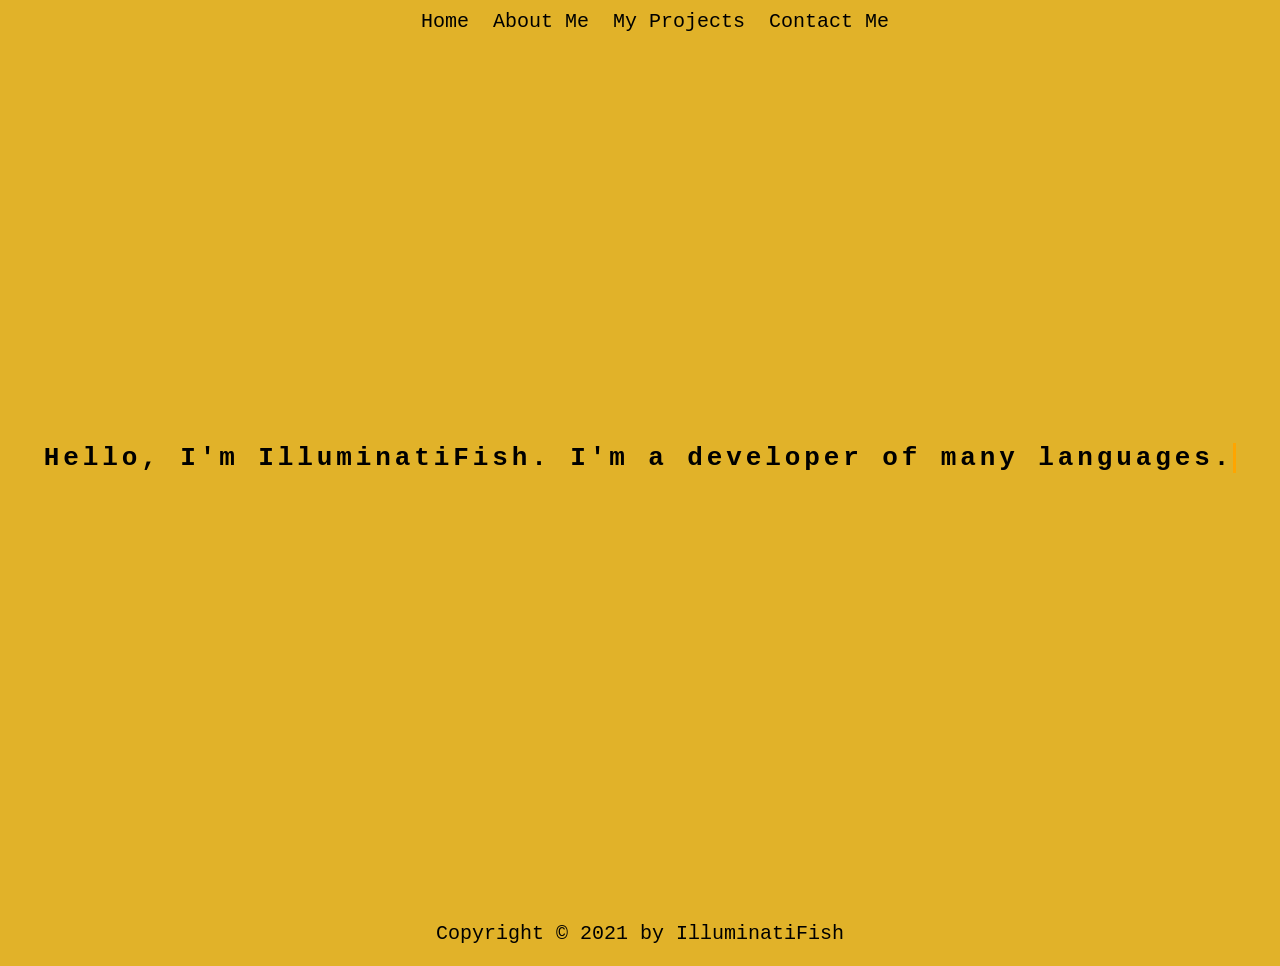
<file: index.html>
<!DOCTYPE html>
<html>
  <head>
    <link rel="stylesheet" href="index.css" />
    <link
      rel="shortcut icon"
      type="image/x-icon"
      href="https://avatars.githubusercontent.com/u/45714340?s=460&u=0a7f0fe3588b90f5ee18c28fff40295c64a98f2b&v=4"
    />
    <meta content="width=device-width, initial-scale=0.75" name="viewport" />
    <title>IlluminatiFish's Portfolio</title>
  </head>
  <body>
    <ul class="nav">
      <li><a href="/index.html">Home</a></li>
      <li><a href="/about/index.html">About Me</a></li>
      <li><a href="/projects/index.html">My Projects</a></li>
      <li><a href="/contact/index.html">Contact Me</a></li>
    </ul>
    <div id="splash-content">
      <div class="animation-divider">
        <div class="greeting-animation">
          <h1>Hello, I'm IlluminatiFish. I'm a developer of many languages.</h1>
        </div>
      </div>
    </div>

    <div id="footer">Copyright &copy; 2021 by IlluminatiFish</div>
  </body>
</html>
</file>
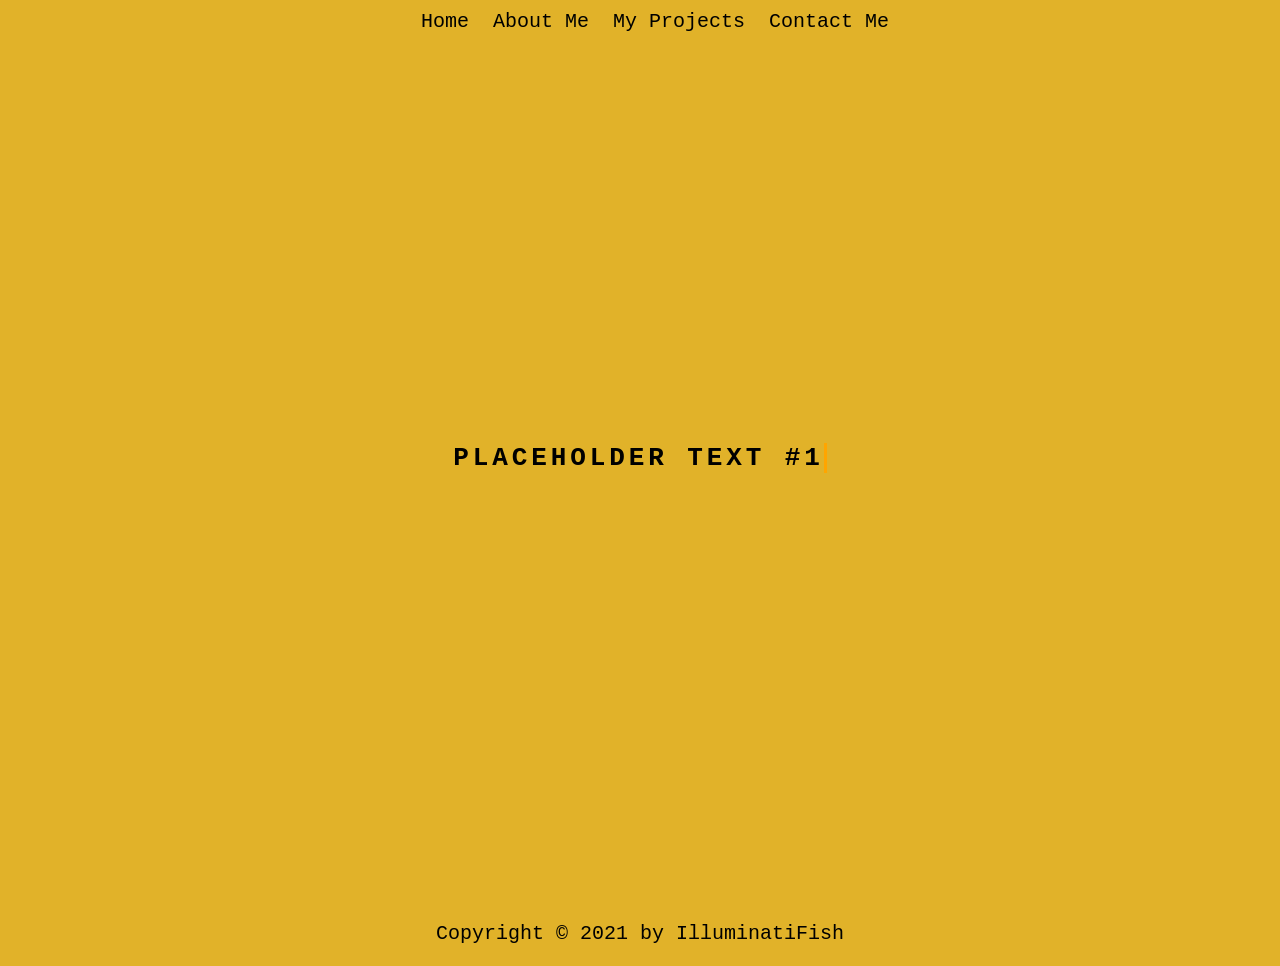
<file: about/index.html>
<!DOCTYPE html>
<html>
  <head>
    <link rel="stylesheet" href="index-styles.css" />
    <link
      rel="shortcut icon"
      type="image/x-icon"
      href="https://avatars.githubusercontent.com/u/45714340?s=460&u=0a7f0fe3588b90f5ee18c28fff40295c64a98f2b&v=4"
    />
    <meta content="width=device-width, initial-scale=0.75" name="viewport" />
    <title>IlluminatiFish's Portfolio</title>
  </head>
  <body>
    <ul class="nav">
      <li><a href="/index.html">Home</a></li>
      <li><a href="/about/index.html">About Me</a></li>
      <li><a href="/projects/index.html">My Projects</a></li>
      <li><a href="/contact/index.html">Contact Me</a></li>
    </ul>
    <div id="splash-content">
      <div class="animation-divider">
        <div class="greeting-animation">
          <h1>PLACEHOLDER TEXT #1</h1>
        </div>
      </div>
    </div>

    <div id="footer">Copyright &copy; 2021 by IlluminatiFish</div>
  </body>
</html>
</file>
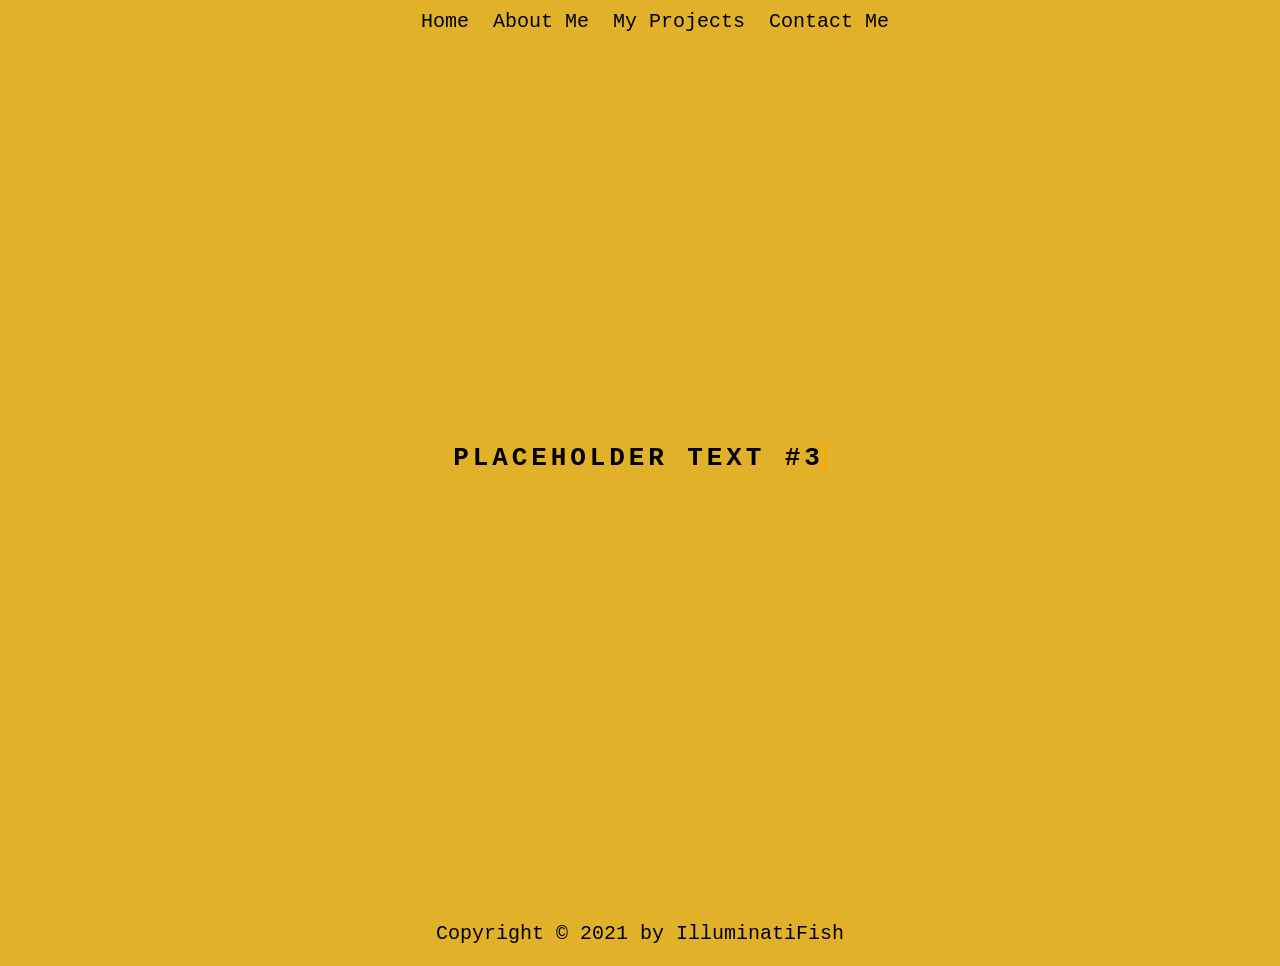
<file: contact/index.html>
<!DOCTYPE html>
<html>
  <head>
    <link rel="stylesheet" href="index-styles.css" />
    <link
      rel="shortcut icon"
      type="image/x-icon"
      href="https://avatars.githubusercontent.com/u/45714340?s=460&u=0a7f0fe3588b90f5ee18c28fff40295c64a98f2b&v=4"
    />
    <meta content="width=device-width, initial-scale=0.75" name="viewport" />
    <title>IlluminatiFish's Portfolio</title>
  </head>
  <body>
    <ul class="nav">
      <li><a href="/index.html">Home</a></li>
      <li><a href="/about/index.html">About Me</a></li>
      <li><a href="/projects/index.html">My Projects</a></li>
      <li><a href="/contact/index.html">Contact Me</a></li>
    </ul>
    <div id="splash-content">
      <div class="animation-divider">
        <div class="greeting-animation">
          <h1>PLACEHOLDER TEXT #3</h1>
        </div>
      </div>
    </div>

    <div id="footer">Copyright &copy; 2021 by IlluminatiFish</div>
  </body>
</html>
</file>
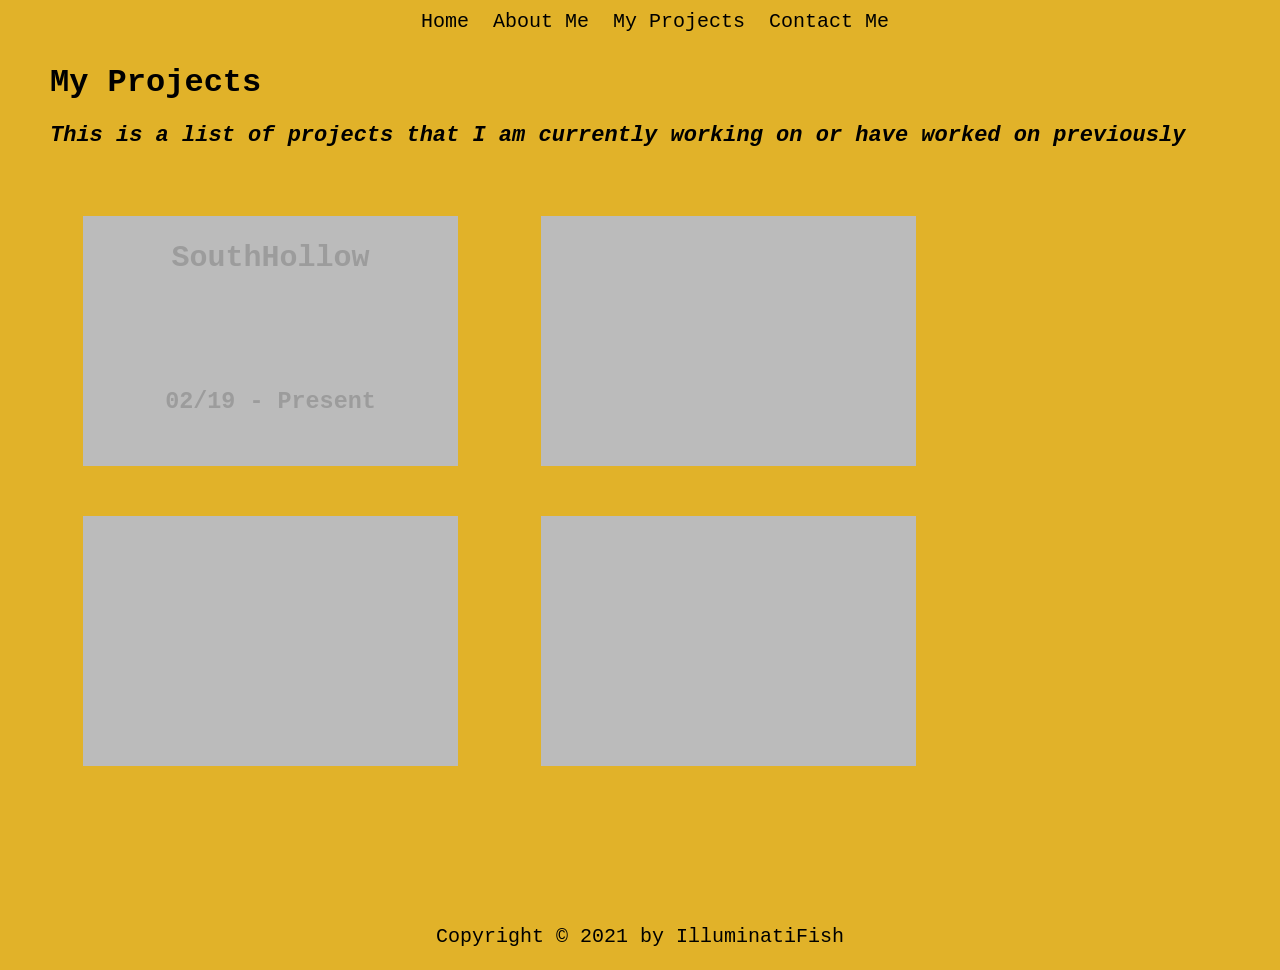
<file: projects/index.html>
<!DOCTYPE html>
<html>
  <head>
    <link rel="stylesheet" href="index-styles.css">
    <link rel="stylesheet" href="project-cards.css">
    <link
      rel="shortcut icon"
      type="image/x-icon"
      href="https://avatars.githubusercontent.com/u/45714340?s=460&u=0a7f0fe3588b90f5ee18c28fff40295c64a98f2b&v=4"
    />
    <meta content="width=device-width, initial-scale=0.75" name="viewport" />
    <title>IlluminatiFish's Portfolio</title>
  </head>
  <body>
    <div class="loader"></div>

    <ul class="nav">
      <li><a href="/index.html">Home</a></li>
      <li><a href="/about/index.html">About Me</a></li>
      <li><a href="/projects/index.html">My Projects</a></li>
      <li><a href="/contact/index.html">Contact Me</a></li>
    </ul>
    <div class='title'>
      <h1>My Projects</h1>
    </div>
    <div class='description'>
      <h2><i>This is a list of projects that I am currently working on or have worked on previously</i><h2>
    </div>
    <div id="splash-content">

      <!---<div class="animation-divider">
        <div class="greeting-animation">
          <h1>PLACEHOLDER TEXT #2</h1>
        </div>
      </div>--->

      <div class="left-half">
        <div class="flip-box">
          <div class="flip-box-inner">
            <div class="b-flip-box-front">
              <h2>SouthHollow</h2>
              <p>&nbsp;</p>
              <p>&nbsp;</p>
              <h3>02/19 - Present</h3>
            </div>
            <div class="b-flip-box-back">
              <h2>Initially started out as a Skript developer for this server, as a friend needed an extra hand so I jumped onboard to help. Eventually I came back to this project in late 2020 after taking my experience from the ImpulsePvP project, I worked on during the time I was away, and applied it to this project as well.</h2>
            </div>
          </div>
        </div>
      </div>


      <div class="left-half">
        <div class="flip-box">
          <div class="flip-box-inner">
            <div class="a-flip-box-front">
              <h2>ImpulsePvP</h2>
              <p>&nbsp;</p>
              <p>&nbsp;</p>
              <h3>04/20 - 11/20</h3>
            </div>
            <div class="a-flip-box-back">
              <h2>Started working on this server alongside learning about the Bukkit/Spigot API, this project helped me develop an understanding of the Java programming language and its underlying concepts. Aswell as getting to work freely on whatever I desired. The biggest subproject for this server was the enchantments plugin it used, coded by myself.</h2>
            </div>
          </div>
        </div>
      </div>


      <div class="left-half">
        <div class="flip-box">
          <div class="flip-box-inner">
            <div class="p-flip-box-front">
              <h2>Lorem ipsum</h2>
              <p>&nbsp;</p>
              <p>&nbsp;</p>
              <h3>Lorem ipsum</h3>
            </div>
            <div class="p-flip-box-back">
              <h2>Lorem ipsum dolor sit amet, consectetur adipiscing elit, sed do eiusmod tempor incididunt ut labore et dolore magna aliqua. Est pellentesque elit ullamcorper dignissim cras tincidunt. Nunc sed blandit libero volutpat. Eget nunc lobortis mattis aliquam faucibus purus in. Adipiscing vitae proin sagittis nisl rhoncus.</h2>
            </div>
          </div>
        </div>
      </div>


      <div class="left-half">
        <div class="flip-box">
          <div class="flip-box-inner">
            <div class="p-flip-box-front">
              <h2>Lorem ipsum</h2>
              <p>&nbsp;</p>
              <p>&nbsp;</p>
              <h3>Lorem ipsum</h3>
            </div>
            <div class="p-flip-box-back">
              <h2>Lorem ipsum dolor sit amet, consectetur adipiscing elit, sed do eiusmod tempor incididunt ut labore et dolore magna aliqua. Est pellentesque elit ullamcorper dignissim cras tincidunt. Nunc sed blandit libero volutpat. Eget nunc lobortis mattis aliquam faucibus purus in. Adipiscing vitae proin sagittis nisl rhoncus.</h2>
            </div>
          </div>
        </div>
      </div>
    </div>
    <div id="footer">Copyright &copy; 2021 by IlluminatiFish</div>
  </body>
</html>
</file>
<file: index.css>
body {
  background: #e1b229;
  margin: 0;
  padding: 0;
}

.animation-divider {
  padding-top: 25em;
  display: flex;
  justify-content: center;
}

.greeting-animation h1 {
  color: black;
  font-family: monospace;
  overflow: hidden;
  border-right: 0.15em solid orange;
  white-space: nowrap;
  margin: 0 auto;
  letter-spacing: 0.15em;
  animation: typing 2.5s steps(30, end), blink-caret 0.5s step-end infinite;
  text-align: center;
}

@keyframes typing {
  from {
    width: 0;
  }
  to {
    width: 100%;
  }
}

@keyframes blink-caret {
  from,
  to {
    border-color: transparent;
  }
  50% {
    border-color: orange;
  }
}

#header {
  width: 100%;
  height: 100px;
  background: gold;
}

.stuck-header-navbar {
  position: fixed;
  top: 0;
}

#sticky-navbar {
  width: 100%;
  height: 50px;
  background-color: #e1b229;
}

#splash-content {
  width: 100%;
  height: 879px;
  background-color: #e1b229;
}

#actual-content {
  width: 100%;
  height: 849px;
  background-color: #2b2b2b;
  font-family: monospace;
  font-size: 20px;
}

#footer {
  width: 100%;
  height: 43px;
  background-color: #e1b229;
  font-family: monospace;
  font-size: 20px;
  text-align: center;
  color: black;
}

.nav {
  list-style: none;
  margin: 0;
  padding-left: 30px;
  text-align: center;
}
.nav li {
  display: inline;
}
.nav a {
  display: inline-block;
  padding: 10px;
  text-decoration: none;
  font-family: monospace;
  font-size: 20px;
  color: black;
}
</file>
<file: about/index-styles.css>
body {
  background: #e1b229;
  margin: 0;
  padding: 0;
}

.animation-divider {
  padding-top: 25em;
  display: flex;
  justify-content: center;
}

.greeting-animation h1 {
  color: black;
  font-family: monospace;
  overflow: hidden;
  border-right: 0.15em solid orange;
  white-space: nowrap;
  margin: 0 auto;
  letter-spacing: 0.15em;
  animation: typing 1.5s steps(30, end), blink-caret 0.5s step-end infinite;
  text-align: center;
}

@keyframes typing {
  from {
    width: 0;
  }
  to {
    width: 100%;
  }
}

@keyframes blink-caret {
  from,
  to {
    border-color: transparent;
  }
  50% {
    border-color: orange;
  }
}

#header {
  width: 100%;
  height: 100px;
  background: gold;
}

.stuck-header-navbar {
  position: fixed;
  top: 0;
}

#sticky-navbar {
  width: 100%;
  height: 50px;
  background-color: #e1b229;
}

#splash-content {
  width: 100%;
  height: 879px;
  background-color: #e1b229;
}

#actual-content {
  width: 100%;
  height: 849px;
  background-color: #2b2b2b;
  font-family: monospace;
  font-size: 20px;
}

#footer {
  width: 100%;
  height: 43px;
  background-color: #e1b229;
  font-family: monospace;
  font-size: 20px;
  text-align: center;
  color: black;
}

.nav {
  list-style: none;
  margin: 0;
  padding-left: 30px;
  text-align: center;
}
.nav li {
  display: inline;
}
.nav a {
  display: inline-block;
  padding: 10px;
  text-decoration: none;
  font-family: monospace;
  font-size: 20px;
  color: black;
}
</file>
<file: contact/index-styles.css>
body {
  background: #e1b229;
  margin: 0;
  padding: 0;
}

.animation-divider {
  padding-top: 25em;
  display: flex;
  justify-content: center;
}

.greeting-animation h1 {
  color: black;
  font-family: monospace;
  overflow: hidden;
  border-right: 0.15em solid orange;
  white-space: nowrap;
  margin: 0 auto;
  letter-spacing: 0.15em;
  animation: typing 1.5s steps(30, end), blink-caret 0.5s step-end infinite;
  text-align: center;
}

@keyframes typing {
  from {
    width: 0;
  }
  to {
    width: 100%;
  }
}

@keyframes blink-caret {
  from,
  to {
    border-color: transparent;
  }
  50% {
    border-color: orange;
  }
}

#header {
  width: 100%;
  height: 100px;
  background: gold;
}

.stuck-header-navbar {
  position: fixed;
  top: 0;
}

#sticky-navbar {
  width: 100%;
  height: 50px;
  background-color: #e1b229;
}

#splash-content {
  width: 100%;
  height: 879px;
  background-color: #e1b229;
}

#actual-content {
  width: 100%;
  height: 849px;
  background-color: #2b2b2b;
  font-family: monospace;
  font-size: 20px;
}

#footer {
  width: 100%;
  height: 43px;
  background-color: #e1b229;
  font-family: monospace;
  font-size: 20px;
  text-align: center;
  color: black;
}

.nav {
  list-style: none;
  margin: 0;
  padding-left: 30px;
  text-align: center;
}
.nav li {
  display: inline;
}
.nav a {
  display: inline-block;
  padding: 10px;
  text-decoration: none;
  font-family: monospace;
  font-size: 20px;
  color: black;
}
</file>
<file: projects/index-styles.css>
body {
  background: #e1b229;
  margin: 0;
  padding: 0;
}

.title h1 {
  font-family: monospace;
  font-size: 32px;
  padding-left: 50px;
  color: black;
}

.description h2 {
  font-family: monospace;
  font-size: 22px;
  padding-left: 50px;
  color: black;
}

.animation-divider {
  padding-top: 25em;
  display: flex;
  justify-content: center;
}

.greeting-animation h1 {
  color: black;
  font-family: monospace;
  overflow: hidden;
  border-right: 0.15em solid orange;
  white-space: nowrap;
  margin: 0 auto;
  letter-spacing: 0.15em;
  animation: typing 1.5s steps(30, end), blink-caret 0.5s step-end infinite;
  text-align: center;
}

@keyframes typing {
  from {
    width: 0;
  }
  to {
    width: 100%;
  }
}

@keyframes blink-caret {
  from,
  to {
    border-color: transparent;
  }
  50% {
    border-color: orange;
  }
}

#header {
  width: 100%;
  height: 100px;
  background: gold;
}

.stuck-header-navbar {
  position: fixed;
  top: 0;
}

#sticky-navbar {
  width: 100%;
  height: 50px;
  background-color: #e1b229;
}

#splash-content {
  width: 100%;
  height: 759px;
  background-color: #e1b229;
}

#actual-content {
  width: 100%;
  height: 849px;
  background-color: #e1b229;
  font-family: monospace;
  font-size: 20px;
}

#footer {
  width: 100%;
  height: 43px;
  background-color: #e1b229;
  font-family: monospace;
  font-size: 20px;
  text-align: center;
  color: black;
}

.nav {
  list-style: none;
  margin: 0;
  padding-left: 30px;
  text-align: center;
}
.nav li {
  display: inline;
}
.nav a {
  display: inline-block;
  padding: 10px;
  text-decoration: none;
  font-family: monospace;
  font-size: 20px;
  color: black;
}
</file>
<file: projects/project-cards.css>
/* Generic flip box styling */

.flip-box {
  background-color: transparent;
  width: 375px;
  height: 250px;
}

.flip-box-inner {
  position: relative;
  width: 100%;
  height: 100%;
  text-align: center;
  transition: transform 0.8s;
  transform-style: preserve-3d;
}

.flip-box:hover .flip-box-inner {
  transform: rotateY(180deg);
}

/* 1st flip boxes */

.a-flip-box-front, .a-flip-box-back {
  position: absolute;
  width: 100%;
  height: 100%;
  font-family: monospace;
  -webkit-backface-visibility: hidden;
  backface-visibility: hidden;
}

.a-flip-box-front {
  font-size: 20px;
  background-color: #bbb;
  background-image: url("https://media.discordapp.net/attachments/435368200264220684/762429643650891796/presentation-photo-v3.png?width=375&height=250");
  color: #9c9c9c;
}

.a-flip-box-back {
  font-size: 12px;
  background: #e1b229;
  color: black;
  transform: rotateY(180deg);
}


/* 2nd flip box */

.b-flip-box-front, .b-flip-box-back {
  position: absolute;
  width: 100%;
  height: 100%;
  font-family: monospace;
  -webkit-backface-visibility: hidden;
  backface-visibility: hidden;
}

.b-flip-box-front {
  font-size: 20px;
  background-color: #bbb;
  background-image: url("https://cdn.discordapp.com/attachments/772368890927644692/810319921091313674/Webp.png");
  color: #9c9c9c;
}

.b-flip-box-back {
  font-size: 12px;
  background: #e1b229;
  color: black;
  transform: rotateY(180deg);
}


/* Where the flip boxes appear */

.left-half {
  float: left;
  padding-left: 83px;
  padding-top: 50px;
  left: 0px;
}

.right-half {
  float: right;
  right: 0px;
}



/* Placeholder flip box */

.p-flip-box-front, .p-flip-box-back {
  position: absolute;
  width: 100%;
  height: 100%;
  font-family: monospace;
  -webkit-backface-visibility: hidden;
  backface-visibility: hidden;
}

.p-flip-box-front {
  font-size: 20px;
  background-color: #bbb;
  background-image: url("https://dummyimage.com/375x250/c2c2c2/000000");
  color: #a6a6a6;
}

.p-flip-box-back {
  font-size: 12px;
  background: #e1b229;
  color: black;
  transform: rotateY(180deg);
}
</file>
